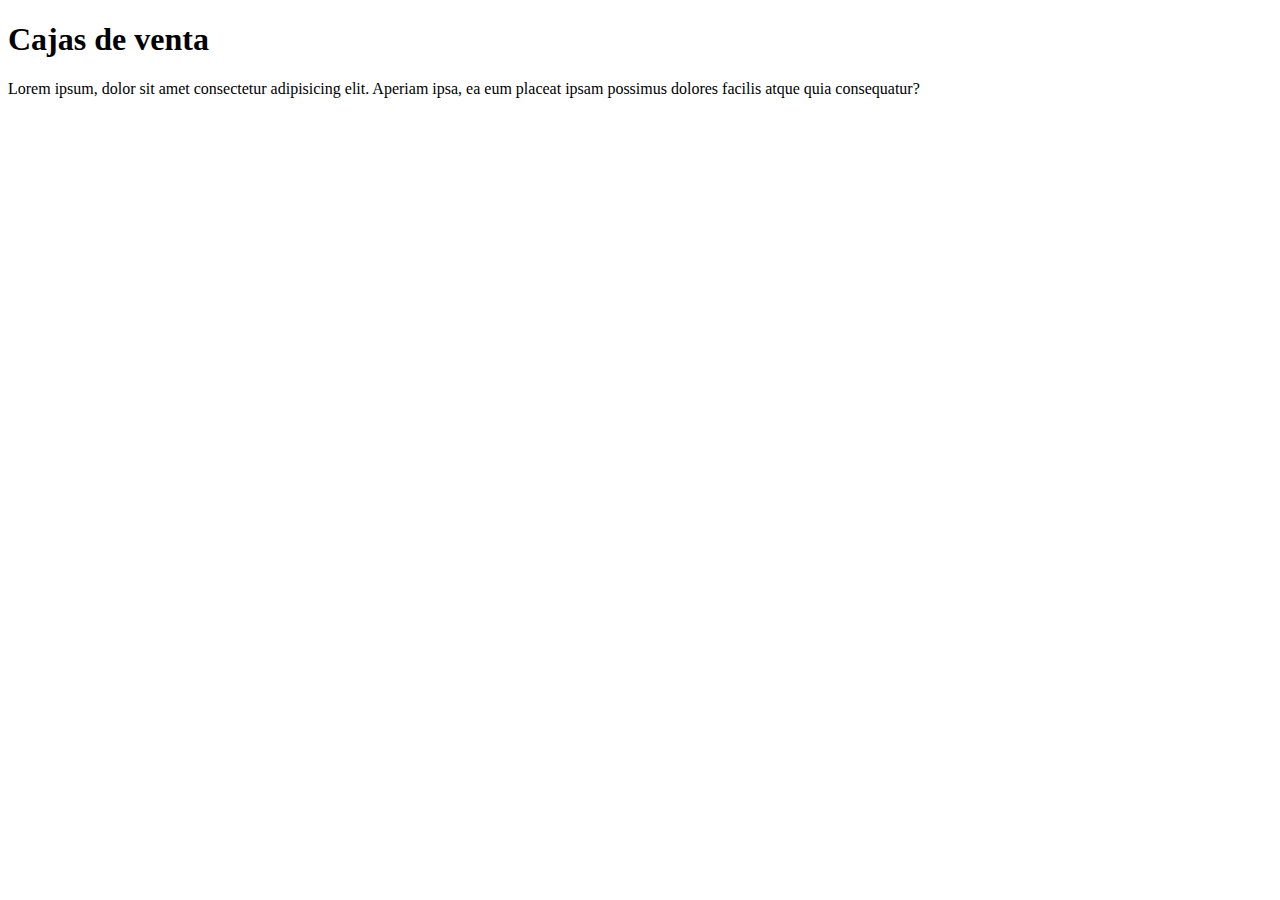
<file: cajas.html>
<!DOCTYPE html>
<html lang="en">
<head>
    <meta charset="UTF-8">
    <meta http-equiv="X-UA-Compatible" content="IE=edge">
    <meta name="viewport" content="width=device-width, initial-scale=1.0">
    <title>Document</title>
</head>
<body>
    <h1>Cajas de venta</h1>
    <p>Lorem ipsum, dolor sit amet consectetur adipisicing elit. Aperiam ipsa, ea eum placeat ipsam possimus dolores facilis atque quia consequatur?</p>
</body>
</html>
</file>
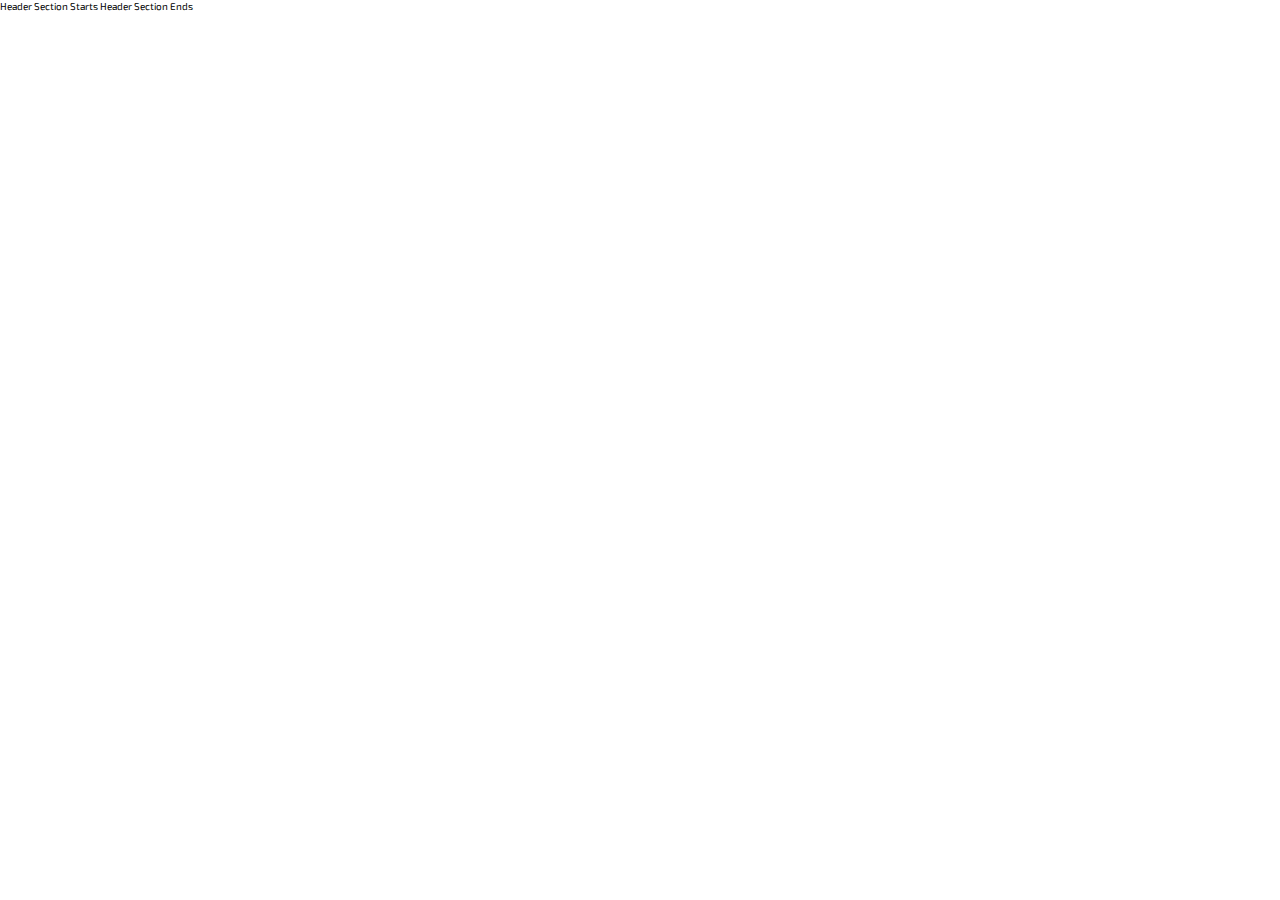
<file: idnex.html>
<!DOCTYPE html>
<html lang="en">
<head>
    <meta charset="UTF-8">
    <meta http-equiv="X-UA-Compatible" content="IE=edge">
    <meta name="viewport" content="width=device-width, initial-scale=1.0">
    <link rel="stylesheet" href="https://cdnjs.cloudflare.com/ajax/libs/font-awesome/5.15.3/css/all.min.css" integrity="sha512-iBBXm8fW90+nuLcSKlbmrPcLa0OT92xO1BIsZ+ywDWZCvqsWgccV3gFoRBv0z+8dLJgyAHIhR35VZc2oM/gI1w==" crossorigin="anonymous" referrerpolicy="no-referrer" />
    <link rel="preconnect" href="https://fonts.gstatic.com">
    <link href="https://fonts.googleapis.com/css2?family=Exo+2:wght@300;400;700&display=swap" rel="stylesheet">
    <link rel="stylesheet" href="./css/style.css">

    <title>Responsive E-commerce Website</title>
</head>
<body>
    header section starts 
    header section ends
</body>
</html>
</file>
<file: css/style.css>
* {
  margin: 0;
  padding: 0;
  -webkit-box-sizing: border-box;
          box-sizing: border-box;
  -webkit-transition: all .2s linear;
  transition: all .2s linear;
  text-transform: capitalize;
  font-family: 'Exo 2', sans-serif;
}

html {
  font-size: 62.5%;
  scroll-behavior: smooth;
}

body {
  overflow-x: hidden;
}

#header {
  display: -webkit-box;
  display: -ms-flexbox;
  display: flex;
  -webkit-box-align: center;
      -ms-flex-align: center;
          align-items: center;
  background: #333;
  -webkit-box-pack: justify;
      -ms-flex-pack: justify;
          justify-content: space-between;
  padding: 1.5rem 2.5rem;
  color: #fff;
}

#header .fa-bars {
  font-size: 3rem;
  z-index: 10000;
  cursor: pointer;
}

#header .logo {
  color: #fff;
  font-size: 2rem;
}

#header .logo i {
  padding: 0 .5rem;
}

#header .logo h1 {
  display: inline;
}

#header .logo:hover {
  text-decoration: none;
}

#header .left .fa-shopping-cart {
  font-size: 2rem;
  cursor: pointer;
}

#header .left .search-container {
  display: inline;
  position: relative;
}

#header .left .search-container #search {
  position: absolute;
  top: -1.5rem;
  right: .8rem;
  height: 3.5rem;
  width: 3.5rem;
  font-size: 1.5rem;
  padding: 0 1rem;
  border: none;
  outline: none;
  border-radius: 5rem;
}

#header .left .search-container #search:hover, #header .left .search-container #search:focus {
  width: 25rem;
}

#header .left .search-container .fa-search {
  position: absolute;
  top: -.7rem;
  left: -3.5rem;
  font-size: 2rem;
  cursor: pointer;
  z-index: 1;
  color: #333;
}

#header .left .search-container .fa-search:hover ~ #search {
  width: 25rem;
}

#header .navbar {
  position: fixed;
  top: 0;
  height: 100vh;
  width: 100vw;
  background: rgba(0, 0, 0, 0.9);
  padding: 0;
  display: none;
}

#header .navbar ul {
  height: 100%;
  width: 35rem;
  background: #333;
  display: -webkit-box;
  display: -ms-flexbox;
  display: flex;
  -webkit-box-align: center;
      -ms-flex-align: center;
          align-items: center;
  -webkit-box-pack: center;
      -ms-flex-pack: center;
          justify-content: center;
  -webkit-box-orient: vertical;
  -webkit-box-direction: normal;
      -ms-flex-flow: column;
          flex-flow: column;
  list-style: none;
}

#header .navbar ul li {
  margin: .5rem 0;
}

#header .navbar ul li a {
  display: block;
  height: 4rem;
  width: 25rem;
  background: #fff;
  color: #333;
  border-radius: 5rem;
  text-align: center;
  font-size: 2rem;
  line-height: 4rem;
}

#header .navbar ul li a:hover {
  text-decoration: none;
  background: #EB4D4B;
  letter-spacing: .5rem;
  color: #fff;
}

#homes {
  background: #333;
}

#homes .slide {
  min-height: 100vh;
  width: 100vw;
  display: -webkit-box;
  display: -ms-flexbox;
  display: flex;
  -webkit-box-align: center;
      -ms-flex-align: center;
          align-items: center;
  -ms-flex-pack: distribute;
      justify-content: space-around;
}

#homes .slide .image img {
  width: 50vw;
}

#homes .slide .content h2 {
  font-size: 5rem;
  color: #fff;
}

#homes .slide .content p {
  font-size: 1.7rem;
  color: #ccc;
}

#homes .slide .content .stars {
  margin: 1rem;
}

#homes .slide .content .stars i {
  font-size: 2.5rem;
  padding-right: .4rem;
  color: gold;
}

#homes .slide .content .price {
  color: #EB4D4B;
  font-size: 3.5rem;
  margin: .5rem 0;
}

#homes .slide .content button {
  outline: none;
  border: none;
  height: 4rem;
  width: 16rem;
  background: #4834D4;
  color: #fff;
  font-size: 1.5rem;
  cursor: pointer;
  margin: .5rem 0;
  border-radius: 5rem;
  text-transform: capitalize;
}

#homes .slide .content button:hover {
  background: #EB4D4B;
  letter-spacing: .2rem;
}

#homes .owl-nav .owl-next, #homes .owl-nav .owl-prev {
  position: absolute;
  top: 45%;
  -webkit-transform: translateY(-50%);
          transform: translateY(-50%);
  color: #EB4D4B;
  font-size: 6rem;
  background: none;
  border: none;
  outline: none;
}

#homes .owl-nav .owl-next {
  right: 1rem;
}

#homes .owl-nav .owl-prev {
  left: 1rem;
}

#homes .owl-dots {
  position: absolute;
  bottom: 15%;
  left: 50%;
  -webkit-transform: translateX(-50%);
          transform: translateX(-50%);
}

#homes .owl-dots .owl-dot {
  border: none;
  outline: none;
}

#products {
  display: -webkit-box;
  display: -ms-flexbox;
  display: flex;
  -webkit-box-align: center;
      -ms-flex-align: center;
          align-items: center;
  -webkit-box-pack: center;
      -ms-flex-pack: center;
          justify-content: center;
  -webkit-box-orient: vertical;
  -webkit-box-direction: normal;
      -ms-flex-flow: column;
          flex-flow: column;
  width: 100vw;
}

#products .heading {
  color: #4834D4;
  text-align: center;
  font-size: 3rem;
  padding-top: 5rem;
  margin: 2rem 0;
  position: relative;
}

#products .heading::after {
  content: '';
  position: absolute;
  bottom: -1rem;
  left: 50%;
  -webkit-transform: translateX(-50%);
          transform: translateX(-50%);
  height: .5rem;
  width: 70%;
  background: #EB4D4B;
}

#products .product-container {
  width: 90%;
}

#products .product-container .owl-nav .owl-next, #products .product-container .owl-nav .owl-prev {
  position: absolute;
  top: 50%;
  -webkit-transform: translateY(-50%);
          transform: translateY(-50%);
  color: #EB4D4B;
  font-size: 6rem;
  background: none;
  border: none;
  outline: none;
}

#products .product-container .owl-nav .owl-next {
  right: 1rem;
}

#products .product-container .owl-nav .owl-prev {
  left: 1rem;
}

#products .product-container .title {
  font-size: 3rem;
  color: #EB4D4B;
  margin-top: 5rem;
  margin-left: 6rem;
}

#products .product-container .product-slider .product-card {
  height: 40rem;
  width: 30rem;
  margin: 2rem auto;
  -webkit-box-shadow: 0 0 0.3rem rgba(0, 0, 0, 0.5);
          box-shadow: 0 0 0.3rem rgba(0, 0, 0, 0.5);
  border-radius: 5rem;
  position: relative;
}

#products .product-container .product-slider .product-card .image {
  height: 75%;
  width: 100%;
}

#products .product-container .product-slider .product-card .image img {
  height: 100%;
  width: 100%;
  -o-object-fit: cover;
     object-fit: cover;
}

#products .product-container .product-slider .product-card .content {
  height: 25%;
  width: 100%;
  text-align: center;
}

#products .product-container .product-slider .product-card .content h3 {
  font-size: 3rem;
  color: #4834D4;
}

#products .product-container .product-slider .product-card .content .stars i {
  color: gold;
}

#products .product-container .product-slider .product-card .content .price {
  font-size: 2rem;
  color: #EB4D4B;
}

#products .product-container .product-slider .product-card .info {
  position: absolute;
  top: 0;
  left: 0;
  height: 100%;
  width: 100%;
  background: #333;
  display: -webkit-box;
  display: -ms-flexbox;
  display: flex;
  -webkit-box-align: center;
      -ms-flex-align: center;
          align-items: center;
  -webkit-box-pack: center;
      -ms-flex-pack: center;
          justify-content: center;
  -webkit-box-orient: vertical;
  -webkit-box-direction: normal;
      -ms-flex-flow: column;
          flex-flow: column;
  -webkit-transition-delay: .2s;
          transition-delay: .2s;
  -webkit-transform: scale(0);
          transform: scale(0);
  border-radius: 5rem;
}

#products .product-container .product-slider .product-card .info h4 {
  font-size: 4rem;
  color: #fff;
}

#products .product-container .product-slider .product-card .info p {
  font-size: 1.2rem;
  padding: 1rem 2rem;
  color: #ccc;
  text-align: center;
}

#products .product-container .product-slider .product-card .info button {
  outline: none;
  border: none;
  height: 4rem;
  width: 16rem;
  background: #4834D4;
  color: #fff;
  font-size: 1.5rem;
  cursor: pointer;
  margin: .5rem 0;
  border-radius: 5rem;
  text-transform: capitalize;
  margin-top: 1rem;
  background: #EB4D4B;
}

#products .product-container .product-slider .product-card .info button:hover {
  background: #EB4D4B;
  letter-spacing: .2rem;
}

#products .product-container .product-slider .product-card .info button:hover {
  background: #4834D4;
}

#products .product-container .product-slider .product-card .info .share {
  margin-top: 5rem;
}

#products .product-container .product-slider .product-card .info .share a {
  font-size: 2rem;
  height: 4rem;
  width: 4rem;
  line-height: 4rem;
  text-align: center;
  background: #fff;
  color: #EB4D4B;
  margin: 0 .5rem;
  border-radius: 5rem;
  text-decoration: none;
}

#products .product-container .product-slider .product-card .info .share a:hover {
  background: #EB4D4B;
  color: #fff;
}

#products .product-container .product-slider .product-card:hover .info {
  -webkit-transform: scale(1);
          transform: scale(1);
}

#reviews {
  height: 90vh;
  width: 100vw;
  display: -webkit-box;
  display: -ms-flexbox;
  display: flex;
  -webkit-box-align: center;
      -ms-flex-align: center;
          align-items: center;
  -webkit-box-pack: center;
      -ms-flex-pack: center;
          justify-content: center;
  -webkit-box-orient: vertical;
  -webkit-box-direction: normal;
      -ms-flex-flow: column;
          flex-flow: column;
  background: url(../images/pic4.jpg), -webkit-gradient(linear, left top, left bottom, from(#4834D4), to(#4834D4)) no-repeat;
  background: url(../images/pic4.jpg), linear-gradient(#4834D4, #4834D4) no-repeat;
  background-size: cover;
  background-position: center;
  background-attachment: fixed;
  background-blend-mode: screen;
  position: relative;
}

#reviews .shape {
  position: absolute;
  top: 0;
  left: 0;
  height: 100%;
  width: 100%;
  background: url(../images/shape2.png) no-repeat;
  background-position: center;
  background-size: 100% 110%;
}

#reviews .owl-nav .owl-next, #reviews .owl-nav .owl-prev {
  position: absolute;
  top: 45%;
  -webkit-transform: translateY(-50%);
          transform: translateY(-50%);
  color: #EB4D4B;
  font-size: 6rem;
  background: none;
  border: none;
  outline: none;
}

#reviews .owl-nav .owl-next {
  right: 5rem;
}

#reviews .owl-nav .owl-prev {
  left: 5rem;
}

#reviews .heading {
  color: #4834D4;
  text-align: center;
  font-size: 3rem;
  padding-top: 5rem;
  margin: 2rem 0;
  position: relative;
  padding-top: 7rem;
  color: #EB4D4B;
}

#reviews .heading::after {
  content: '';
  position: absolute;
  bottom: -1rem;
  left: 50%;
  -webkit-transform: translateX(-50%);
          transform: translateX(-50%);
  height: .5rem;
  width: 70%;
  background: #EB4D4B;
}

#reviews .heading::after {
  background: #fff;
}

#reviews .box-container {
  height: 100%;
  width: 100%;
  display: -webkit-box;
  display: -ms-flexbox;
  display: flex;
  -webkit-box-align: center;
      -ms-flex-align: center;
          align-items: center;
  -webkit-box-pack: center;
      -ms-flex-pack: center;
          justify-content: center;
}

#reviews .box-container .review-slider .box {
  display: -webkit-box;
  display: -ms-flexbox;
  display: flex;
  -webkit-box-align: center;
      -ms-flex-align: center;
          align-items: center;
  -webkit-box-pack: center;
      -ms-flex-pack: center;
          justify-content: center;
}

#reviews .box-container .review-slider .box .image {
  margin-top: 10rem;
  margin-left: 3rem;
}

#reviews .box-container .review-slider .box .image img {
  height: 10rem;
  width: 8rem;
  border-radius: 50% 50% 50% 0%;
  border: 0.5rem solid #EB4D4B;
}

#reviews .box-container .review-slider .box .comment {
  height: 20rem;
  width: 45rem;
  background: #fff;
  border-radius: 2% 2% 0% 40%;
  padding-top: 2rem;
}

#reviews .box-container .review-slider .box .comment p {
  color: #333;
  font-size: 1.2rem;
  padding: 2rem;
}

#reviews .box-container .review-slider .box .comment p i {
  color: #EB4D4B;
  font-size: 2rem;
  padding: 0 .5rem;
}

#reviews .box-container .review-slider .box .comment h3 {
  text-align: end;
  color: #EB4D4B;
  margin: .5rem 2rem;
  font-size: 2rem;
}

#offers {
  min-height: 100vh;
  width: 100vw;
  display: -webkit-box;
  display: -ms-flexbox;
  display: flex;
  -webkit-box-align: center;
      -ms-flex-align: center;
          align-items: center;
  -webkit-box-pack: center;
      -ms-flex-pack: center;
          justify-content: center;
  -webkit-box-orient: vertical;
  -webkit-box-direction: normal;
      -ms-flex-flow: column;
          flex-flow: column;
}

#offers .heading {
  color: #4834D4;
  text-align: center;
  font-size: 3rem;
  padding-top: 5rem;
  margin: 2rem 0;
  position: relative;
}

#offers .heading::after {
  content: '';
  position: absolute;
  bottom: -1rem;
  left: 50%;
  -webkit-transform: translateX(-50%);
          transform: translateX(-50%);
  height: .5rem;
  width: 70%;
  background: #EB4D4B;
}

#offers .images {
  min-height: 20vh;
  width: 90%;
  display: -webkit-box;
  display: -ms-flexbox;
  display: flex;
  -webkit-box-align: center;
      -ms-flex-align: center;
          align-items: center;
  -ms-flex-pack: distribute;
      justify-content: space-around;
  -ms-flex-wrap: wrap;
      flex-wrap: wrap;
}

#offers .images .box {
  height: 25rem;
  width: 30rem;
  text-align: center;
  margin: 2rem;
}

#offers .images .box img {
  height: 20rem;
  width: 30rem;
}

#offers .images .box h3 {
  color: #EB4D4B;
  font-size: 2.5rem;
  margin: 1rem 0;
}

#offers .deal {
  background: url(../images/pic3.jpg), -webkit-gradient(linear, left top, left bottom, from(#EB4D4B), to(#EB4D4B)) no-repeat;
  background: url(../images/pic3.jpg), linear-gradient(#EB4D4B, #EB4D4B) no-repeat;
  background-size: cover;
  background-position: center;
  background-attachment: fixed;
  background-blend-mode: screen;
  display: -webkit-box;
  display: -ms-flexbox;
  display: flex;
  -webkit-box-align: center;
      -ms-flex-align: center;
          align-items: center;
  -webkit-box-pack: center;
      -ms-flex-pack: center;
          justify-content: center;
  padding: 5rem 0;
  width: 100%;
}

#offers .deal .image img {
  height: 50vh;
}

#offers .deal .content {
  text-shadow: .1rem .1rem .3rem #333;
}

#offers .deal .content h4 {
  font-size: 4rem;
  color: #4834D4;
}

#offers .deal .content p {
  font-size: 2rem;
  color: #fff;
}

#offers .deal .content .stars i {
  font-size: 1.5rem;
  color: gold;
}

#offers .deal .content .price {
  font-size: 3rem;
  color: #fff;
}

#offers .deal .content button {
  outline: none;
  border: none;
  height: 4rem;
  width: 16rem;
  background: #4834D4;
  color: #fff;
  font-size: 1.5rem;
  cursor: pointer;
  margin: .5rem 0;
  border-radius: 5rem;
  text-transform: capitalize;
}

#offers .deal .content button:hover {
  background: #EB4D4B;
  letter-spacing: .2rem;
}

#offers .deal .content button:hover {
  background: #333;
}

#brand .brand-slider img {
  height: 10rem;
  width: 15rem;
  margin: 4rem auto;
}

#newsletters {
  width: 100vw;
  background: -webkit-gradient(linear, left top, left bottom, from(rgba(0, 0, 255, 0.4))), url(../images/pic3.jpg) no-repeat;
  background: linear-gradient(rgba(0, 0, 255, 0.4)), url(../images/pic3.jpg) no-repeat;
  background-size: cover;
  background-position: center;
  background-attachment: fixed;
  padding: 6rem 0;
  text-align: center;
}

#newsletters h1 {
  font-size: 6rem;
  color: #fff;
}

#newsletters p {
  font-size: 3rem;
  color: #f9f9f9;
}

#newsletters input[type="text"] {
  outline: none;
  border: none;
  background: #333;
  color: #fff;
  height: 4rem;
  width: 34rem;
  border-radius: 5rem;
  font-size: 1.5rem;
  padding: 1.5rem;
}

#newsletters input[type="text"]::-webkit-input-placeholder {
  color: #fff;
}

#newsletters input[type="text"]:-ms-input-placeholder {
  color: #fff;
}

#newsletters input[type="text"]::-ms-input-placeholder {
  color: #fff;
}

#newsletters input[type="text"]::placeholder {
  color: #fff;
}

#newsletters input[type="submit"] {
  outline: none;
  border: none;
  height: 4rem;
  width: 16rem;
  background: #4834D4;
  color: #fff;
  font-size: 1.5rem;
  cursor: pointer;
  margin: .5rem 0;
  border-radius: 5rem;
  text-transform: capitalize;
  margin-top: 2rem;
  background: #EB4D4B;
}

#newsletters input[type="submit"]:hover {
  background: #EB4D4B;
  letter-spacing: .2rem;
}

#newsletters input[type="submit"]:hover {
  background: #333;
}

#footer {
  padding: 2rem 0;
  background: #333;
  width: 100vw;
}

#footer .row {
  width: 100%;
  margin: 0;
}

#footer .brand-info {
  margin: 1rem;
  padding: 0;
}

#footer .brand-info a {
  color: #fff;
}

#footer .brand-info a:hover {
  text-decoration: none;
}

#footer .brand-info a i {
  padding: 0 .5rem;
  font-size: 2rem;
}

#footer .brand-info a h3 {
  display: inline;
  font-size: 2rem;
}

#footer .brand-info p {
  color: #ccc;
  padding: 2rem;
  margin: 0;
  font-size: 1.5rem;
}

#footer .links, #footer .follow-us {
  padding: 0;
  margin: 1rem;
}

#footer .links h3, #footer .follow-us h3 {
  font-size: 2rem;
  color: #fff;
}

#footer .links .nav-links, #footer .links .follow-us-links, #footer .follow-us .nav-links, #footer .follow-us .follow-us-links {
  display: -webkit-box;
  display: -ms-flexbox;
  display: flex;
  -webkit-box-orient: vertical;
  -webkit-box-direction: normal;
      -ms-flex-flow: column;
          flex-flow: column;
}

#footer .links .nav-links a, #footer .links .follow-us-links a, #footer .follow-us .nav-links a, #footer .follow-us .follow-us-links a {
  color: #ccc;
  font-size: 1.5rem;
}

#footer .creddit {
  color: #fff;
  font-size: 2rem;
  padding-top: 1.5rem;
  width: 100%;
  border-top: 0.1rem solid rgba(255, 255, 255, 0.5);
}

#footer .creddit span {
  color: #EB4D4B;
}

.fa-times {
  -webkit-transform: translateX(27rem);
          transform: translateX(27rem);
  padding-top: 1rem;
}

@media (max-width: 768px) {
  html {
    font-size: 55%;
  }
  #homes {
    padding-bottom: 4rem;
  }
  #homes .owl-dots {
    display: none;
  }
  #homes .slide {
    -webkit-box-orient: vertical;
    -webkit-box-direction: reverse;
        -ms-flex-flow: column-reverse;
            flex-flow: column-reverse;
  }
  #homes .slide .content {
    padding: 1rem;
  }
  #homes .slide .image img {
    width: 100vw;
  }
  #products .product-container .title {
    margin-left: 0;
    text-align: center;
  }
  #offers .deal {
    -webkit-box-orient: vertical;
    -webkit-box-direction: normal;
        -ms-flex-flow: column;
            flex-flow: column;
  }
  #offers .deal .image img {
    height: auto;
    width: 100%;
  }
  #offers .deal .content {
    text-align: center;
  }
}

@media (max-width: 600px) {
  #reviews .heading {
    padding-top: 10rem;
  }
  #reviews .box-container .review-slider .box {
    position: relative;
    height: 60vh;
  }
  #reviews .box-container .review-slider .box .image {
    position: absolute;
    top: 7rem;
    margin: 0;
  }
  #reviews .box-container .review-slider .box .image img {
    border-radius: 50%;
  }
  #reviews .box-container .review-slider .box .comment {
    border-radius: 1rem;
    text-align: center;
    width: 35rem;
  }
  #reviews .box-container .review-slider .box .comment h3 {
    font-size: 1.5rem;
    text-align: center;
    margin-top: -2rem;
  }
  #reviews #newsletters h1 {
    font-size: 4rem;
  }
  #reviews #newsletters p {
    font-size: 2rem;
  }
}
/*# sourceMappingURL=style.css.map */
</file>
